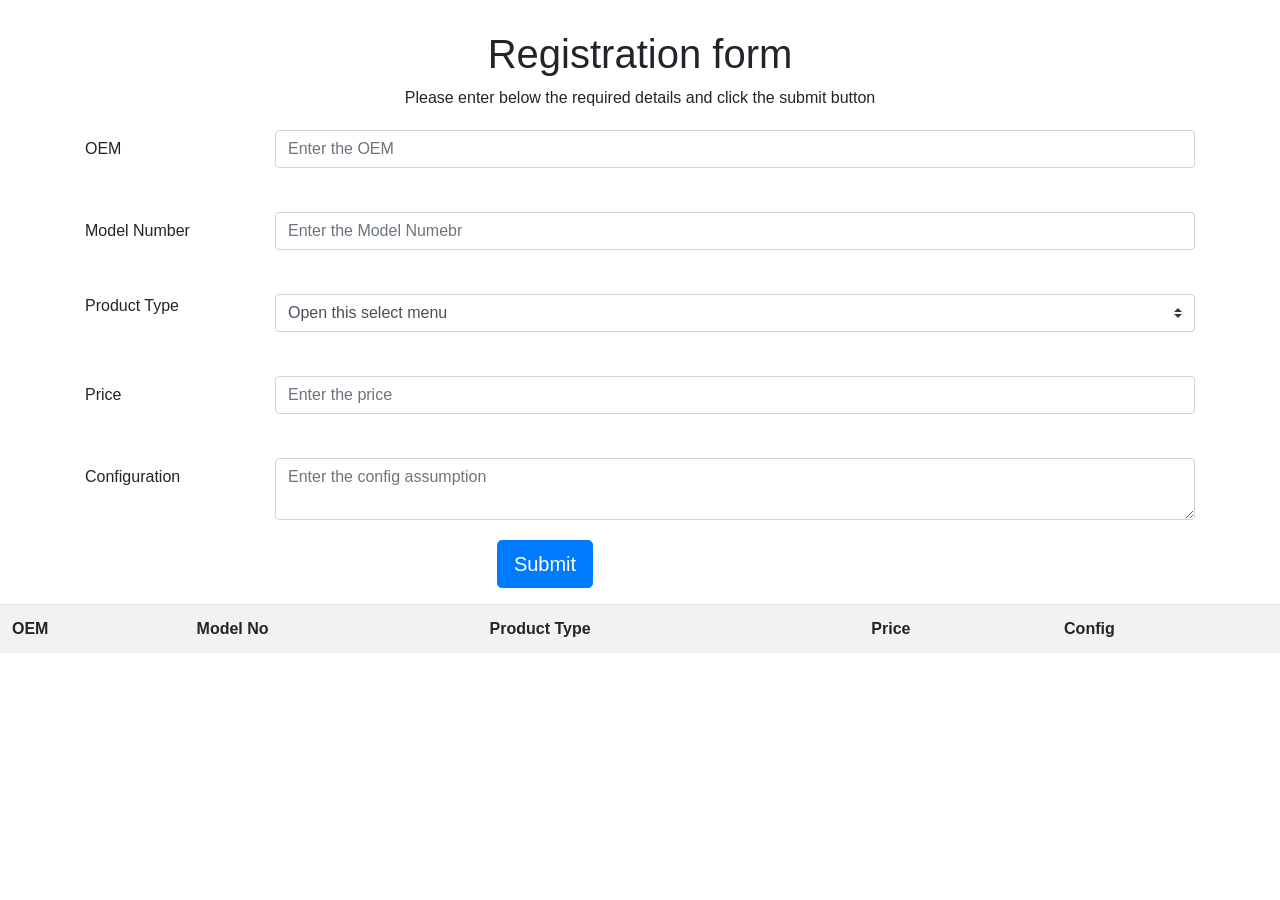
<file: index.html>
<!DOCTYPE html>
<html>

<head>
    <title>Form</title>
    <link rel="stylesheet" href="form.css">
    <link rel="stylesheet" href="https://maxcdn.bootstrapcdn.com/bootstrap/4.0.0/css/bootstrap.min.css" integrity="sha384-Gn5384xqQ1aoWXA+058RXPxPg6fy4IWvTNh0E263XmFcJlSAwiGgFAW/dAiS6JXm" crossorigin="anonymous">

</head>



<body>

    <div class="container">
        <h1> Registration form</h1>
        <p>Please enter below the required details and click the submit button</p>
        <form id="myForm">
            <div class="form-group row ">
                <label for="Oem " class="col-sm-2 col-form-label ">OEM</label>
                <div class="col-sm-10 ">
                    <input type="text " class="form-control " id="oem" placeholder="Enter the OEM " required>
                    <label id="oemCheck" class="error"></label>
                </div>
            </div>
            <div class="form-group row ">
                <label for="ModelNum " class="col-sm-2 col-form-label ">Model Number</label>
                <div class="col-sm-10 ">
                    <input type="text " class="form-control " id="modelNum" placeholder="Enter the Model Numebr " required>
                    <label id="modelCheck" class="error"></label>
                </div>
            </div>
            <fieldset class="form-group ">
                <div class="row ">
                    <legend class="col-form-label col-sm-2 pt-0 ">Product Type</legend>
                    <div class="col-sm-10 ">
                        <select class="custom-select " id="Selection">
	<option value="non"Selected>Open this select menu</option>
	<option value="Server ">Server</option>
	<option value="Storage ">Storage</option>
	<option value="Backup ">Backup</option>
	<option value="Network ">Network</option>
</select>
                        <label id="selectCheck" class="error"></label>
                    </div>
                </div>
            </fieldset>
            <div class="form-group row ">
                <label for="ModelNum " class="col-sm-2 col-form-label ">Price</label>
                <div class="col-sm-10 ">
                    <input type="number" class="form-control " id="price" placeholder="Enter the price " required>
                    <label id="priceCheck" class="error"></label>
                </div>
            </div>
            <div class="form-group row ">
                <label for="ConfigArea" class="col-sm-2 col-form-label ">Configuration</label>
                <div class="col-sm-10 ">
                    <textarea class="form-control " maxlength="100" id="configArea" placeholder="Enter the config assumption " required></textarea>
                </div>

            </div>
            <div class="form-group row ">
                <div class="col-sm-10 col text-center ">
                    <button type="button" class="btn btn-primary btn-lg " onclick="register()">Submit</button>
                </div>
            </div>
        </form>

    </div>

    <table class="table table-striped " id="formResult">
        <tr>
            <th>OEM</th>
            <th>Model No</th>
            <th>Product Type</th>
            <th>Price</th>
            <th>Config</th>
        </tr>
    </table>

    <script type="text/javascript ">
        function register() {
            var select = document.getElementById("Selection");

            var data = {
                oem: document.getElementById("oem").value,
                modelNum: document.getElementById("modelNum").value,
                productType: select.value,
                price: document.getElementById("price").value,
                configArea: document.getElementById("configArea").value
            }
            var errorFlag = 0;
            var regforModelNo = /^[a-z0-9]+$/i;
            var regforPrice = /^\d+$/;
            var regforOem = /^[a-zA-Z]*$/;

            if (oem == "") {
                document.getElementById("selectCheck").innerHTML = "Cannot be empty ";
                errorFlag = 1;
            }
            if (select.value == "non") {
                document.getElementById("selectCheck").innerHTML = "Somethings should be selected ";
                errorFlag = 1;
            }
            if (!regforOem.test(data.oem)) {
                document.getElementById("oemCheck").innerHTML = "Can only be a alphabets character ";
                errorFlag = 1;
            }
            if (!regforModelNo.test(data.modelNum)) {
                document.getElementById("modelCheck").innerHTML = "Can only be a number alphanumeric character";
                errorFlag = 1;


            }
            if (!regforPrice.test(data.price)) {
                document.getElementById("priceCheck").innerHTML = "Can only be a number and no alphabets allowed ";
                errorFlag = 1;

            }
            if (errorFlag == 0) {
                createtablerow(data)
                document.getElementById("myForm").reset();
                document.getElementById("modelCheck").className = "errorfree";
                document.getElementById("oemCheck").className = "errorfree";
                document.getElementById("priceCheck").className = "errorfree";
                document.getElementById("selectCheck").className = "errorfree";


            }





        }

        function createtablerow(data) {
            table = document.getElementById('formResult');
            // var columnCount = table.rows[0].cells.length;
            var row = table.insertRow(0);


            var cell1 = row.insertCell(0);
            var cell2 = row.insertCell(1);
            var cell3 = row.insertCell(2);
            var cell4 = row.insertCell(3);
            var cell5 = row.insertCell(4);

            cell1.innerHTML = data.oem;
            cell2.innerHTML = data.modelNum;
            cell3.innerHTML = data.productType;
            cell4.innerHTML = data.price;
            cell5.innerHTML = data.configArea;


            table.appendChild(row);

        }
    </script>
</body>

</html>
</file>
<file: form.css>
.form-group {
    margin-top: 20px;
}

.container {
    margin-top: 30px;
}

h1 {
    text-align: center;
}

p {
    text-align: center;
}

.error {
    color: red;
    visibility: visible;
}

.errorfree {
    color: red;
    visibility: hidden;
}
</file>
